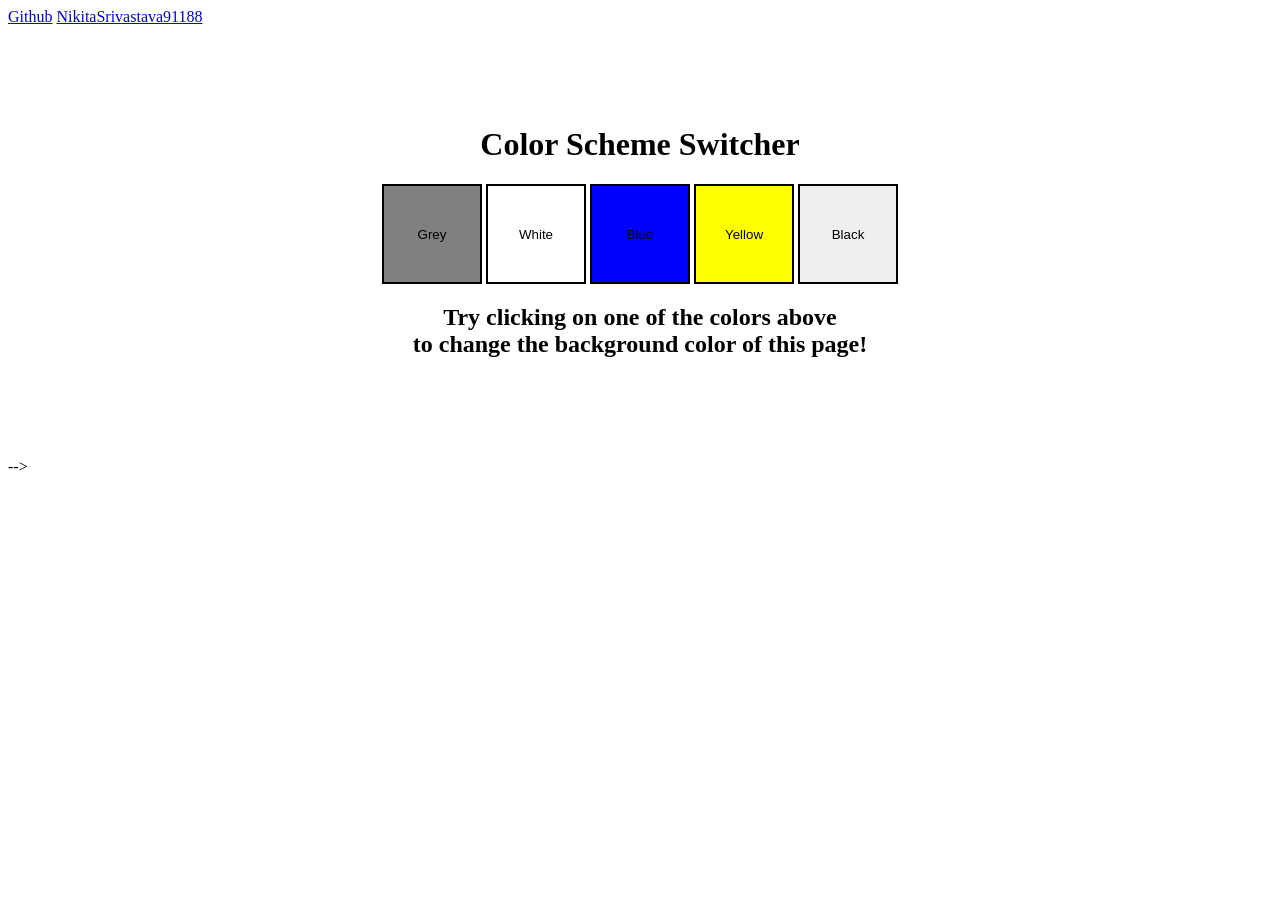
<file: project/index.html>
<!DOCTYPE html>
<html lang="en">
<head>
  <meta charset="UTF-8">
  <meta name="viewport" content="width=device-width, initial-scale=1.0">
  <link rel = "stylesheet" href= "style.css" />

  <title>Background Color Switcher</title>
</head>
<body>
    <nav>
      <a href="/" aria-current="page">Github</a>
      <a target="_blank" href="https://github.com/NikitaSrivastava91188"
        >NikitaSrivastava91188</a
      >
    </nav>
   <div class="canvas">
      <!-- <a
        style="
          background-color: #fff;
          padding: 10px 30px;
          border-radius: 8px;
          color: #212121;
          text-decoration: none;
          border: 2px solid #212121;
        "
        href="../index.html"
        >Back to Home Page</a
      > -->
      <h1>Color Scheme Switcher</h1>
      <!-- <span class="button" id="grey"></span>
      <span class="button" id="white"></span>
      <span class="button" id="blue"></span>
      <span class="button" id="yellow"></span> -->
      <!-- <span class="button" id="black" >Random</span> -->
       <button class="button" id="grey">Grey</button>
       <button class="button" id="white">White</button>
       <button class="button" id="blue">Blue</button>
       <button class="button" id="yellow">Yellow</button>
       <button class="button" id="black">Black</button>

      <h2>
        Try clicking on one of the colors above
        <span>to change the background color of this page!</span>
      </h2>
    </div>
     <script src="script.js"></script>
</body>
</html>



<!-- 
  <body>
    <!-- <nav>
      <a href="/" aria-current="page">Home</a>
      <a target="_blank" href="https://www.youtube.com/@chaiaurcode"
        >Youtube channel</a
      >
    </nav> -->

       <!-- <nav>
      <a href="/" aria-current="page">Github</a>
      <a target="_blank" href="https://github.com/NikitaSrivastava91188"
        >NikitaSrivastava91188</a
      >
    </nav>
    <div class="canvas">
      <a
        style="
          background-color: #fff;
          padding: 10px 30px;
          border-radius: 8px;
          color: #212121;
          text-decoration: none;
          border: 2px solid #212121;
        "
        href="index.html"
        >Back to Home Page</a
      >
      <h1>Color Scheme Switcher</h1>
      <span class="button" id="grey"></span>
      <span class="button" id="white"></span>
      <span class="button" id="blue"></span>
      <span class="button" id="yellow"></span>
      <h2>
        Try clicking on one of the colors above
        <span>to change the background color of this page!</span>
      </h2>
    </div>
    <script src="script.js"></script>
  </body>
</html> --> -->
</file>
<file: project/style.css>
html {
  margin: 0;
}

span {
  display: block;
}
.canvas {
  margin: 100px auto 100px;
  width: 80%;
  text-align: center;
}

.button {
  width: 100px;
  height: 100px;
  border: solid black 2px;
  display: inline-block;
}

#grey {
  background: grey;
}

#white {
  background: white;
}
#blue {
  background: blue;
}
#yellow {
  background: yellow;
}
#random {
  background: black;
}
</file>
